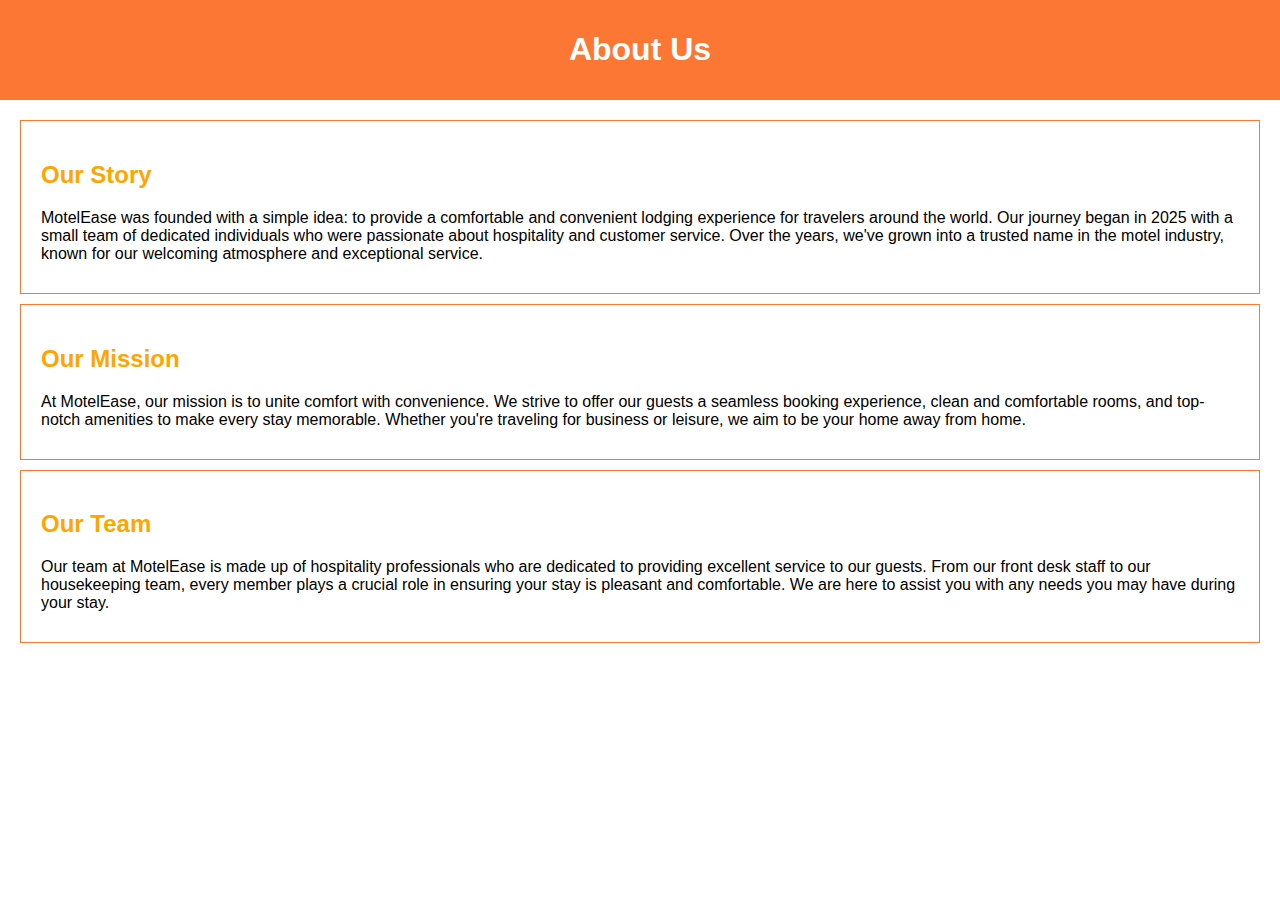
<file: aboutus.html>
<!DOCTYPE html>
<html>
<head>
    <title>About Us</title>
    <style>
        body {
            font-family: Arial, sans-serif;
            margin: 0;
            padding: 0;
        }
        .header {
            background-color: rgb(252, 119, 52);
            color: white;
            text-align: center;
            padding: 10px;
        }
        .container {
            margin: 20px;
        }
        .section {
            background-color: white;
            border: 1px solid rgb(252, 119, 52);
            margin: 10px 0;
            padding: 20px;
        }
        .section h2 {
            color: orange;
        }
        .section p {
            margin: 10px 0;
        }
    </style>
</head>
<body>
    <div class="header">
        <h1>About Us</h1>
    </div>
    <div class="container">
        <div class="section">
            <h2>Our Story</h2>
            <p>MotelEase was founded with a simple idea: to provide a comfortable and convenient lodging experience for travelers around the world. Our journey began in 2025 with a small team of dedicated individuals who were passionate about hospitality and customer service. Over the years, we've grown into a trusted name in the motel industry, known for our welcoming atmosphere and exceptional service.</p>
        </div>
        <div class="section">
            <h2>Our Mission</h2>
            <p>At MotelEase, our mission is to unite comfort with convenience. We strive to offer our guests a seamless booking experience, clean and comfortable rooms, and top-notch amenities to make every stay memorable. Whether you're traveling for business or leisure, we aim to be your home away from home.</p>
        </div>
        <div class="section">
            <h2>Our Team</h2>
            <p>Our team at MotelEase is made up of hospitality professionals who are dedicated to providing excellent service to our guests. From our front desk staff to our housekeeping team, every member plays a crucial role in ensuring your stay is pleasant and comfortable. We are here to assist you with any needs you may have during your stay.</p>
        </div>
    </div>
</body>
</html>
</file>
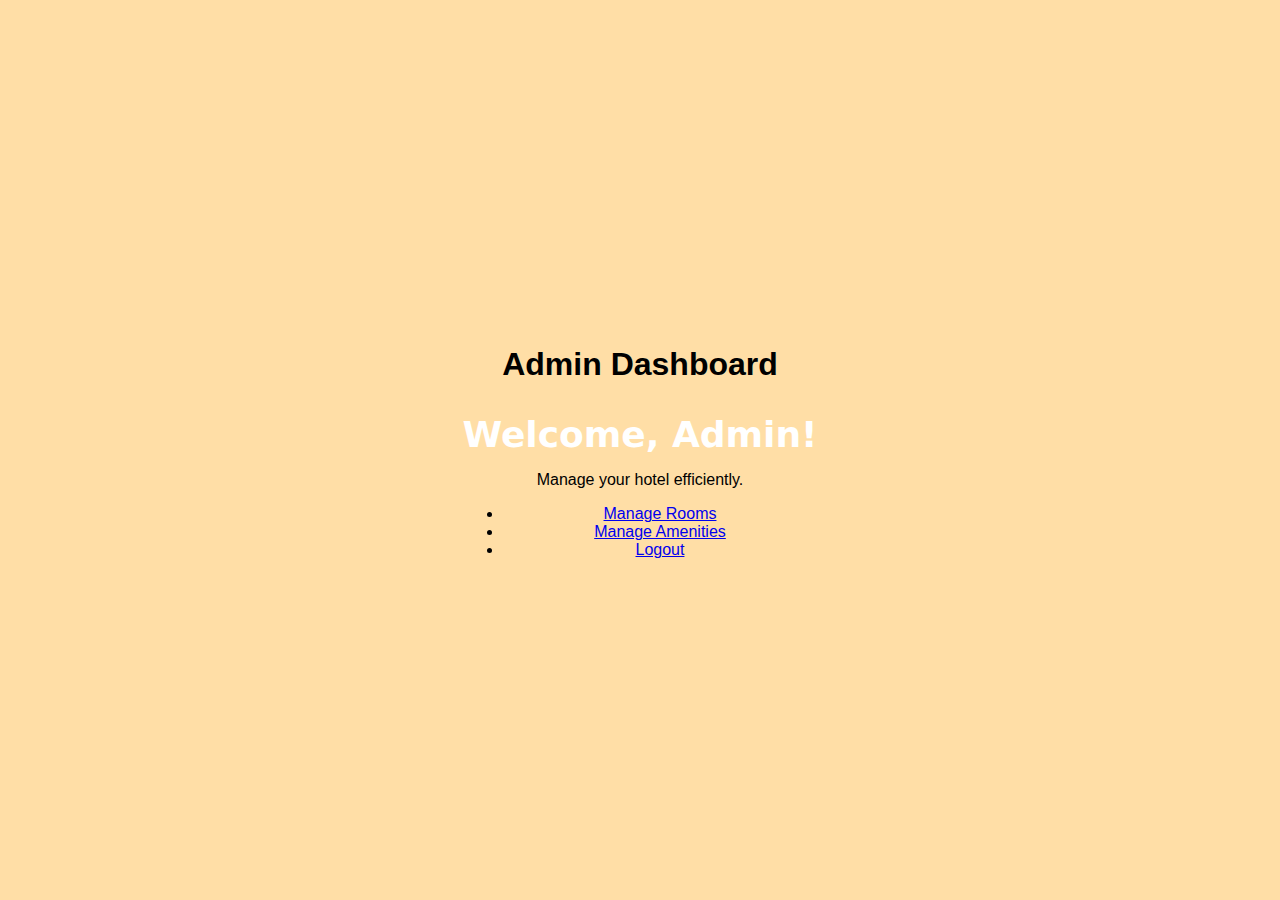
<file: main/admin_home.html>
<!DOCTYPE html>
<html lang="en">
<head>
    <meta charset="UTF-8">
    <meta name="viewport" content="width=device-width, initial-scale=1.0">
    <title>Admin Home</title>
    <link rel="stylesheet" href="../style.css">
</head>
<body>
    <header>
        <h1>Admin Dashboard</h1>
    </header>
    <main>
        <h2>Welcome, Admin!</h2>
        <p>Manage your hotel efficiently.</p>
        <nav>
            <ul>
                <li><a href="room_management.html">Manage Rooms</a></li>
                <li><a href="amenities_management.html">Manage Amenities</a></li>
                <li><a href="logout.html">Logout</a></li>
            </ul>
        </nav>
    </main>
</body>
</html>
</file>
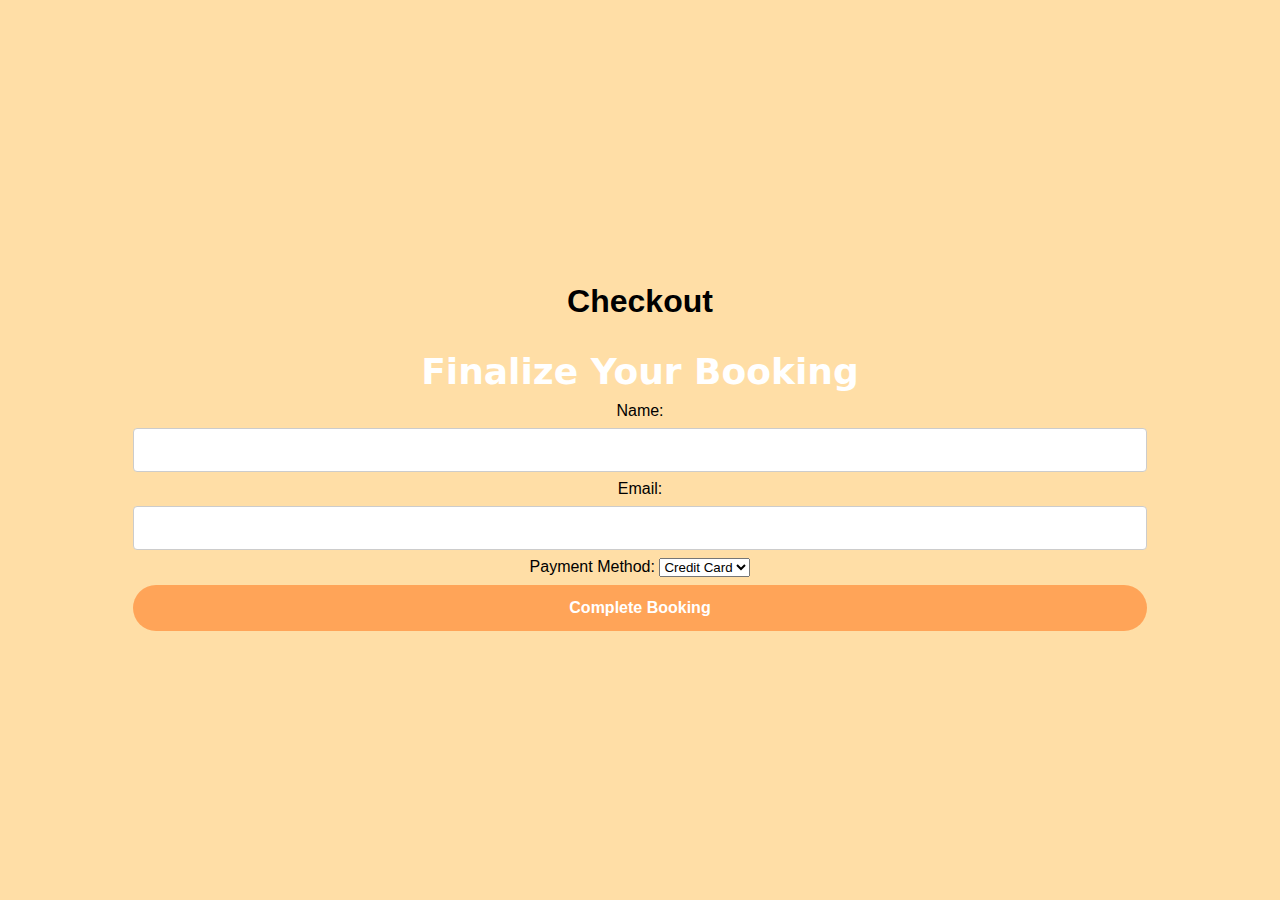
<file: main/checkout.html>
<!DOCTYPE html>
<html lang="en">
<head>
    <meta charset="UTF-8">
    <meta name="viewport" content="width=device-width, initial-scale=1.0">
    <title>Checkout</title>
    <link rel="stylesheet" href="../style.css">
</head>
<body>
    <header>
        <div class="header">
            <h1>Checkout</h1>
        </div>
    </header>
    <main>
        <h2>Finalize Your Booking</h2>
        <form action="success.html" method="POST">
            <label for="name">Name:</label>
            <input type="text" id="name" name="name" required>
            <label for="email">Email:</label>
            <input type="email" id="email" name="email" required>
            <label for="payment">Payment Method:</label>
            <select id="payment" name="payment" required>
                <option value="credit_card">Credit Card</option>
                <option value="paypal">PayPal</option>
            </select>
            <button type="submit">Complete Booking</button>
        </form>
    </main>
</body>
</html>
</file>
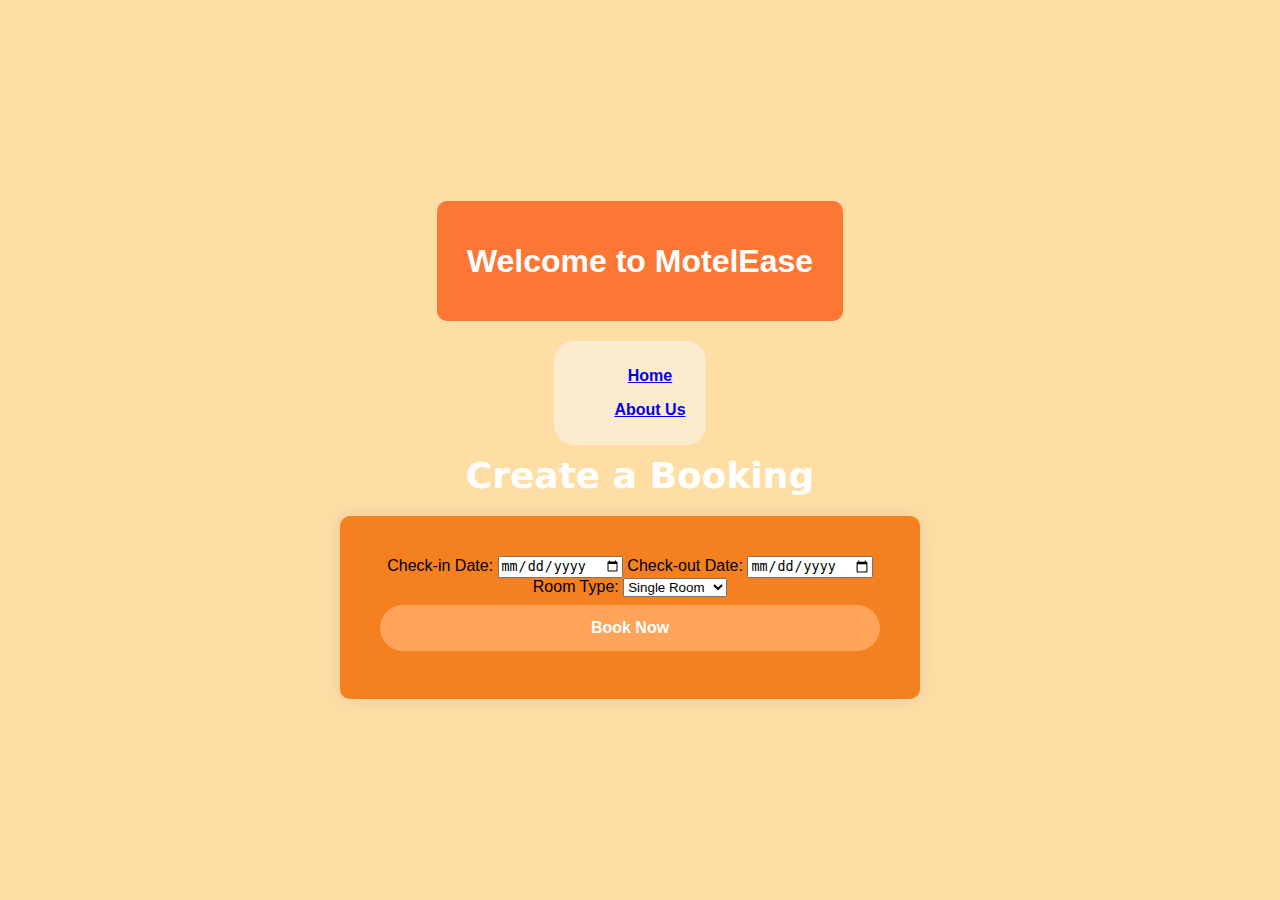
<file: main/home.html>
<!DOCTYPE html>
<html lang="en">
<head>
    <title>Home</title>
    <link rel="stylesheet" href="../style.css">
    <style>
        .header {
            background-color: rgb(252, 119, 52);
            color: white;
            text-align: center;
            padding: 20px 30px;
            border-radius: 10px;
        }
    </style>
</head>
<body>
        <div class="header">
            <h1>Welcome to MotelEase</h1>
        </div>
        <div class="nav-links">
            <nav>
                <ul><a href="../index.html">Home</a></ul>
                <ul><a href="../aboutus.html">About Us</a></ul>
            </nav>
        </div>
        <section>
            <h2>Create a Booking</h2>
            <div class="container">
            <form action="checkout.html" method="POST">
                <label for="checkin-date">Check-in Date:</label>
                <input type="date" id="checkin-date" name="checkin_date" required>
                <label for="checkout-date">Check-out Date:</label>
                <input type="date" id="checkout-date" name="checkout_date" required>
                <label for="room-type">Room Type:</label>
                <select id="room-type" name="room_type" required>
                    <option value="single">Single Room</option>
                    <option value="double">Double Room</option>
                    <option value="suite">Suite</option>
                </select>
                <button type="submit">Book Now</button>
            </form>
            </div>
        </section>
</body>
</html>
</file>
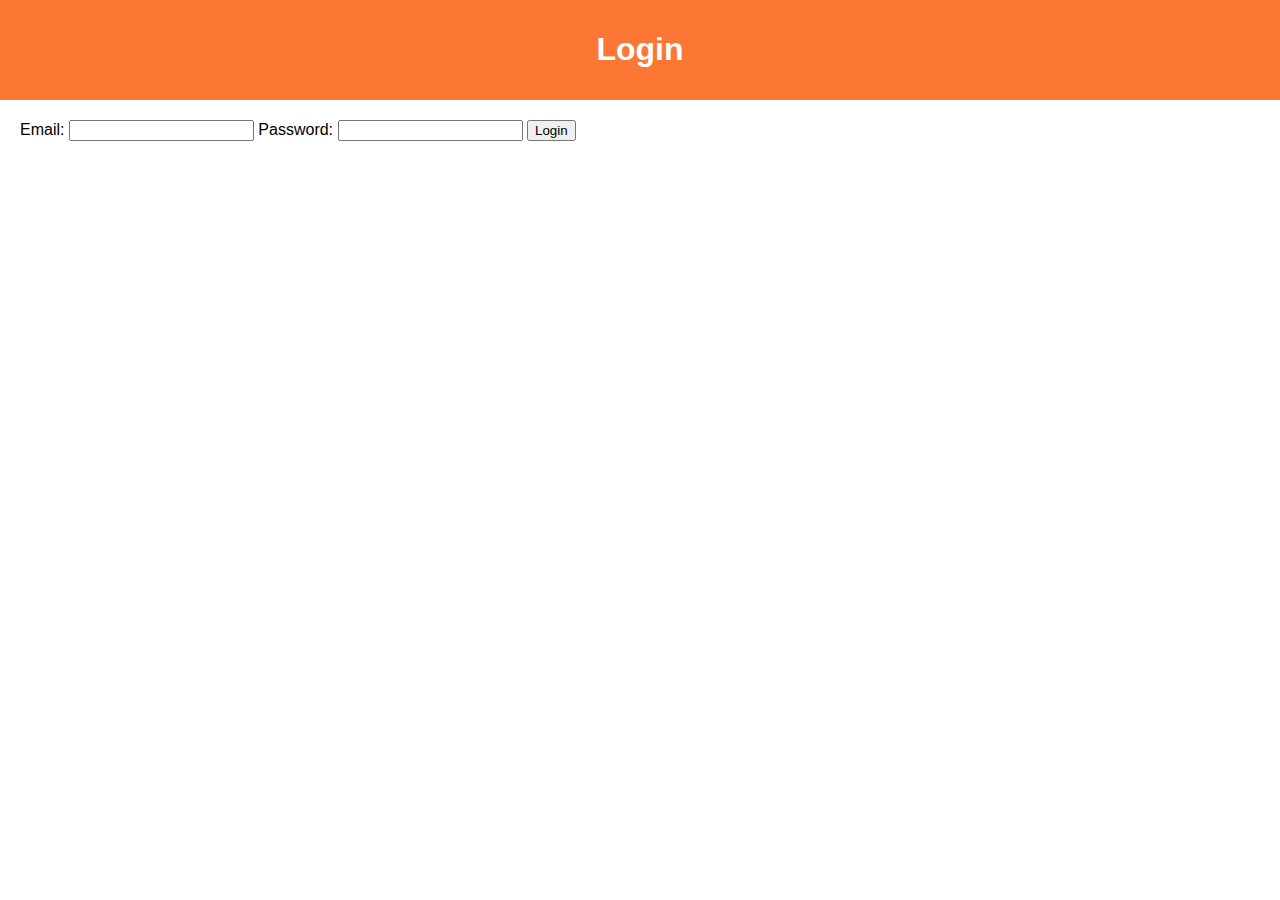
<file: main/login.html>
<!DOCTYPE html>
<html lang="en">
<head>
    <title>Login</title>
    <style>
        body {
            font-family: Arial, sans-serif;
            margin: 0;
            padding: 0;
        }
        .header {
            background-color: rgb(252, 119, 52);
            color: white;
            text-align: center;
            padding: 10px;
        }
        .container {
            margin: 20px;
        }
        .section {
            background-color: white;
            border: 1px solid rgb(252, 119, 52);
            margin: 10px 0;
            padding: 20px;
        }
    </style>
</head>
<body>
    <div class="header">
        <h1>Login</h1>
    </div>
    <main>
        <div class="container">
        <form action="home.html" method="POST">
            <label for="email">Email:</label>
            <input type="email" id="email" name="email" required>
            <label for="password">Password:</label>
            <input type="password" id="password" name="password" required>
            <button type="submit">Login</button>
        </div>
        </form>
    </main>
</body>
</html>
</file>
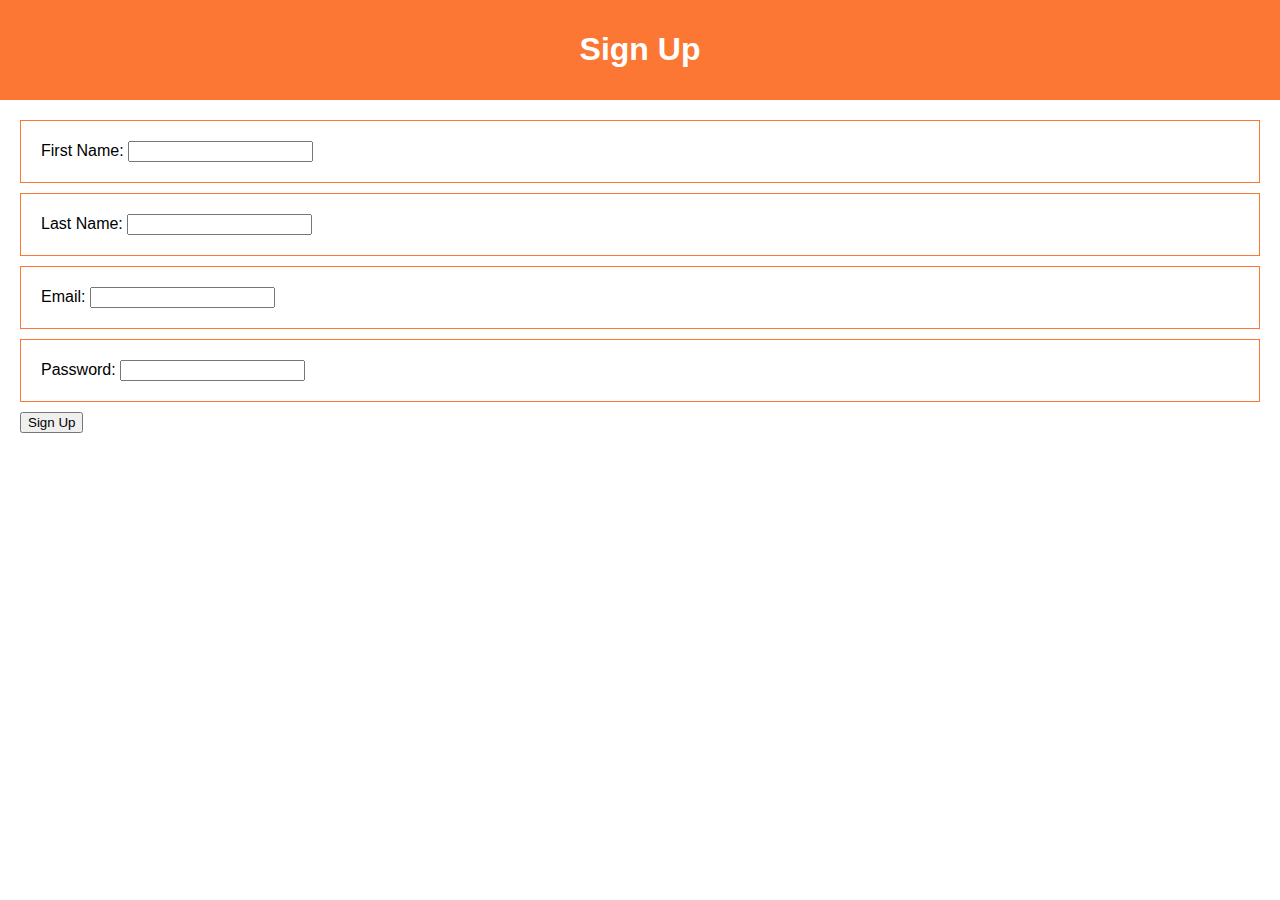
<file: main/signup.html>
<!DOCTYPE html>
<html lang="en">
    
<head>
    <title>Sign Up</title>
    <style>
        body {
            font-family: Arial, sans-serif;
            margin: 0;
            padding: 0;
        }
        .header {
            background-color: rgb(252, 119, 52);
            color: white;
            text-align: center;
            padding: 10px;
        }
        .container {
            margin: 20px;
        }
        .section {
            background-color: white;
            border: 1px solid rgb(252, 119, 52);
            margin: 10px 0;
            padding: 20px;
        }
    </style>
</head>
<body>
    <div class="header">
        <h1>Sign Up</h1>
    </div>
    </header>
    <main>
        <div class="container">
            <form action="home.html" method="POST">
                <div class="section">
                    <label for="first-name">First Name:</label>
                    <input type="text" id="first-name" name="first_name" required>
                </div>
                <div class="section">
                    <label for="last-name">Last Name:</label>
                    <input type="text" id="last-name" name="last_name" required>
                </div>
                <div class="section">
                    <label for="email">Email:</label>
                    <input type="email" id="email" name="email" required>
                </div>
                <div class="section">
                    <label for="password">Password:</label>
                    <input type="password" id="password" name="password" required>
                </div>
                    <button type="submit">Sign Up</button>
            </form>
        </div>
    </main>
</body>
</html>
</file>
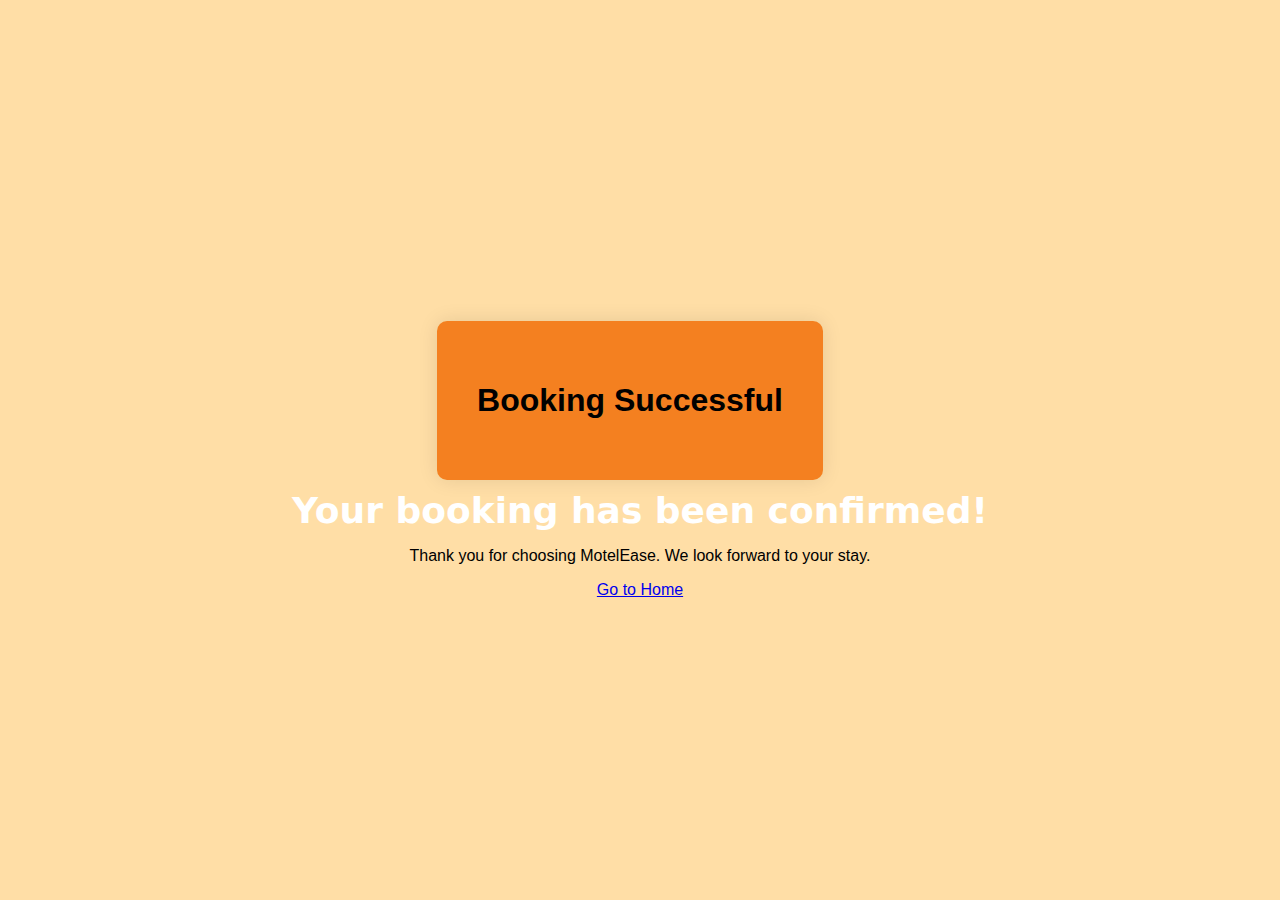
<file: main/success.html>
<!DOCTYPE html>
<html lang="en">
<head>
    <meta charset="UTF-8">
    <meta name="viewport" content="width=device-width, initial-scale=1.0">
    <title>Success</title>
    <link rel="stylesheet" href="../style.css">
</head>
<body>
    <header>
        <div class="container">
            <h1>Booking Successful</h1>
        </div>
    </header>
    <main>
        <h2>Your booking has been confirmed!</h2>
        <p>Thank you for choosing MotelEase. We look forward to your stay.</p>
        <a href="home.html">Go to Home</a>
    </main>
</body>
</html>
</file>
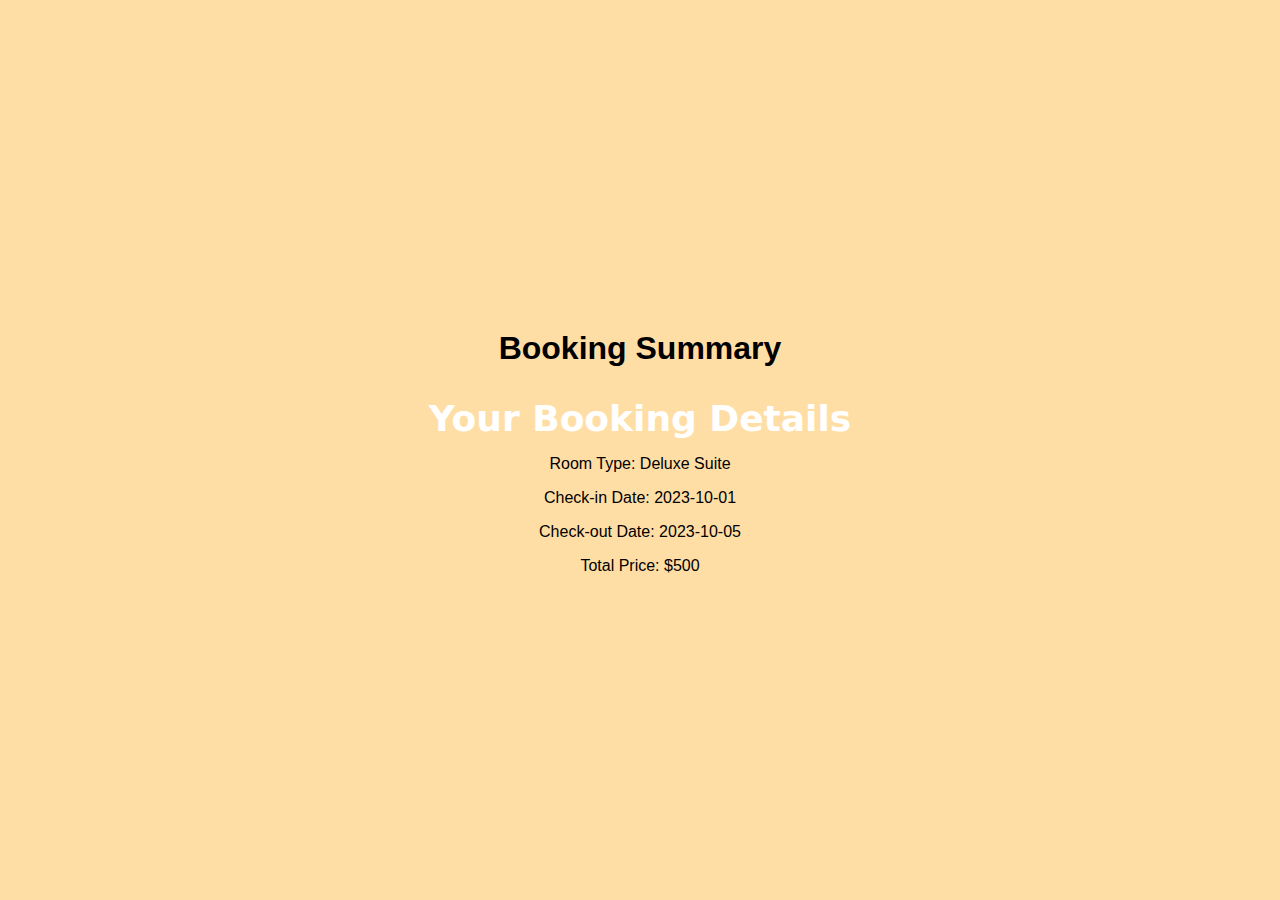
<file: main/summary.html>
<!DOCTYPE html>
<html lang="en">
<head>
    <meta charset="UTF-8">
    <meta name="viewport" content="width=device-width, initial-scale=1.0">
    <title>Booking Summary</title>
    <link rel="stylesheet" href="../style.css">
</head>
<body>
    <header>
        <h1>Booking Summary</h1>
    </header>
    <main>
        <h2>Your Booking Details</h2>
        <p>Room Type: Deluxe Suite</p>
        <p>Check-in Date: 2023-10-01</p>
        <p>Check-out Date: 2023-10-05</p>
        <p>Total Price: $500</p>
    </main>
</body>
</html>
</file>
<file: style.css>
body {
    font-family: 'Montserrat', sans-serif;
    background-color: #ffdea6;
    display: flex;
    flex-direction: column;
    justify-content: center;
    align-items: center;
    height: 100vh;
    margin: 0;
    text-align: center;
}

h2{
    font-family: 'Lalezar', system-ui;
    font-weight: bold;
    font-size: 36px;
    color: white;
    margin: 10px 0px;
}

.container {
    background-color: #F48020;
    padding: 40px;
    border-radius: 10px;
    box-shadow: 0 0 20px rgba(0, 0, 0, 0.1);
    max-width: 500px;
    display: flex;
    flex-direction: column;
    align-items: center;
    margin-top: 20px;
    margin-right: 20px;
}

.form-container {
    width: 100%;
    display: none;
}

.form-container.active {
    display: block;
}

.toggle-container {
    display: flex;
    justify-content: center;
    margin-top: 20px;
}

.toggle-container button {
    background-color: #FFA458;
    border: none;
    padding: 14px 20px;
    text-align: center;
    text-decoration: none;
    display: inline-block;
    font-size: 16px;
    font-weight: bold;
    margin: 8px 0;
    cursor: pointer;
    border-radius: 25px;
    color: white;
    transition: background-color 0.3s ease, transform 0.3s ease;
}



.toggle-container button:hover {
    background-color: orange;
    transform: scale(1.05);
}

.separator {
    font-size: 20px;
    font-weight: bold;
    margin: 20px 20px;
    color: white;
}

input[type=text], input[type=email], input[type=password], input[type=tel], input[type=file] {
    width: 100%;
    padding: 12px 20px;
    margin: 8px 0;
    display: inline-block;
    border: 1px solid #ccc;
    border-radius: 4px;
    box-sizing: border-box;
    font-size: 16px;
}

.nav-links {
    display: flex;
    align-items: center;
    text-decoration: none;
    color: #e08679;
    font-weight: bold;
    background-color: #fcebcd;
    padding: 10px 20px;
    /*debugging*/
    /* border-color: blue; 
    border-style: solid; */
    margin-top: 20px;
    margin-right: 20px;
    border-radius: 20px;
}

button[type=submit] {
    background-color: #FFA458;
    border: none;
    padding: 14px 20px;
    text-align: center;
    text-decoration: none;
    display: inline-block;
    font-size: 16px;
    font-weight: bold;
    margin: 8px 0;
    cursor: pointer;
    border-radius: 25px;
    color: white;
    width: 100%;
    transition: background-color 0.3s ease, transform 0.3s ease;
}


button[type=submit]:hover {
    background-color: orange;
    transform: scale(1.05);
}



.error-messages {
    color: red;
    margin-top: 10px;
    font-size: 14px;
    text-align: left;
    width: 100%;
}

@media (max-width: 600px) {
    .container {
        padding: 20px;
        width: 100%;
        max-width: 100%;
    }

    input[type=text], input[type=email], input[type=password], input[type=tel], input[type=file], button[type=submit] {
        padding: 10px;
        font-size: 14px;
    }
}
</file>
